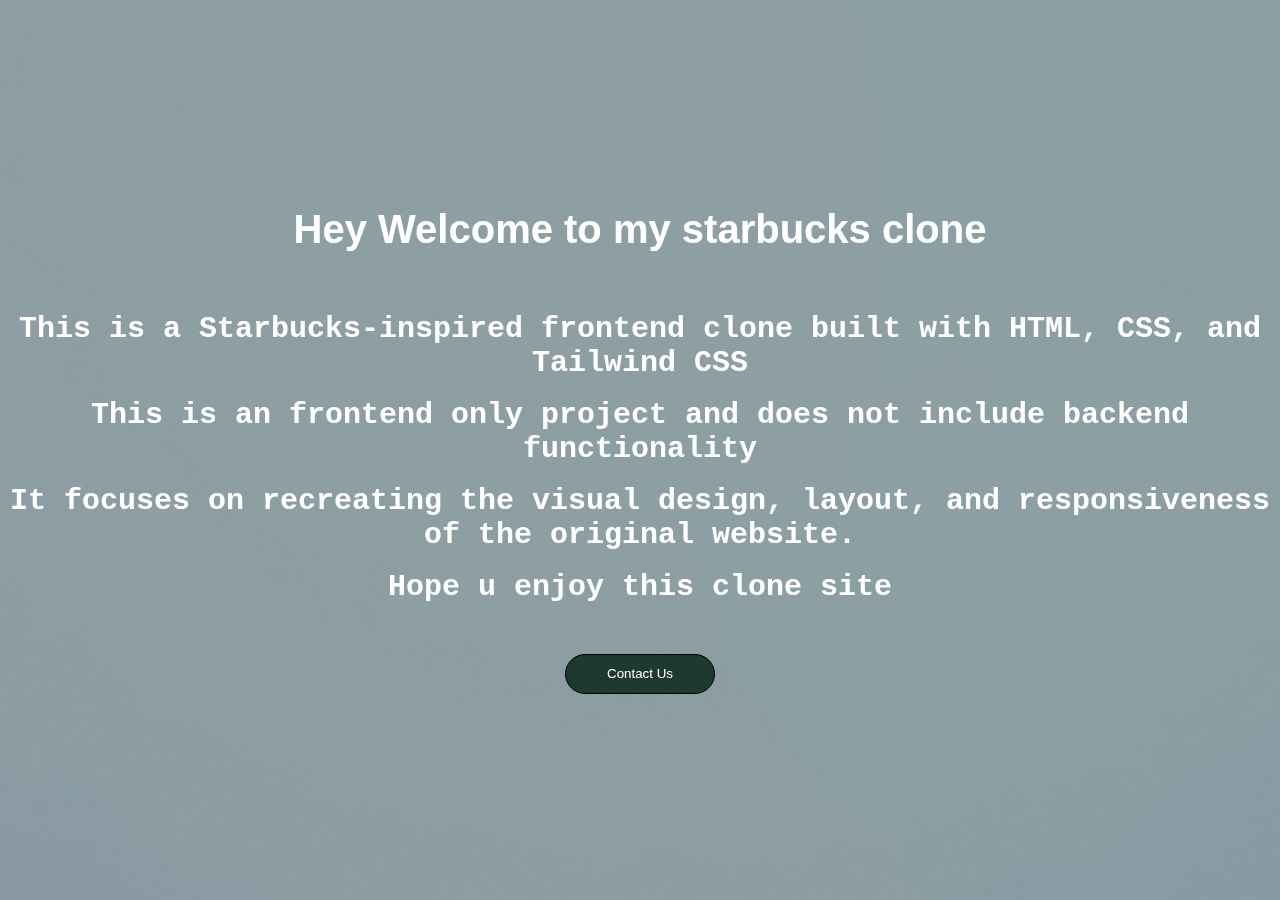
<file: contactus.html>
<!DOCTYPE html>
<html lang="en">
<head>
    <meta charset="UTF-8">
    <meta name="viewport" content="width=device-width, initial-scale=1.0">
    <title>Contact Us</title>
    <link rel="stylesheet" href="starbucks.css">
</head>
<body>
    <main>
        <div class="sabrina">
            <video autoplay loop playsinline>
                <source src="images/sabrina3.mp4">
            </video> 

            <div class="overlay">
                <div class="center-content">
                    <div class="aboutme">
                        <h1>Hey Welcome to my starbucks clone</h1>
                        <p>This is a Starbucks-inspired frontend clone built with HTML, CSS, and</p>
                        <p>Tailwind CSS</p><br>
                        <p>This is an frontend only project and does not include backend functionality</p><br>
                        <p>It focuses on recreating the visual design, layout, and responsiveness of the original website.</p><br>
                        <p>Hope u enjoy this clone site</p>
                    </div>
                </div>

                <button class="contact" onclick="window.open('https://forms.gle/gzdyqxjaFk7txwt59', '_blank')">Contact Us</button>
            </div>

        </div>
    </main>
</body>
</html>
</file>
<file: starbucks.css>
* {
    margin: 0;
    padding: 0;
    box-sizing: border-box;
    font-family: Arial, Helvetica, sans-serif;
}

html {
  scroll-behavior: smooth;
}

.bar {
    height: 90px;
    background-color: white;
    display: flex;
    align-items: center;
    justify-content: space-between;
    padding: 0 40px;
}


.link a{
    color: black;
    /* text-decoration: none; */
    margin: 0 15px;
    font-size: 15px;
    transition: color 0.3s ease;
}

.link a:hover {
    color: #258964;
}

.logo {
    background-image: url("images/logo.png");
    background-size: contain;
    background-position: center;
    height: 60px;
    width: 60px;
    border-radius: 100px;
}

.search input {
    border-radius: 25px;
    height: 40px;
    width: 300px;
    border: 1px solid #ccc;
    padding: 0 15px;
    font-size: 14px;
    outline: none;
    transition: all 0.3s ease;
}

.search input:focus {
    border: 1px solid #258964;
    box-shadow: 0 0 5px rgba(37, 137, 100, 0.5);
}

.signin {
    border-radius: 100px;
    background-color: black;
    color: white;
    width: 90px;
    height: 40px;
    
}

.signin button:hover {
    background-color: rgb(75, 75, 75);
}

.pi {
    font-family: 'Gill Sans', 'Gill Sans MT', Calibri, 'Trebuchet MS', sans-serif;
}

.bar2 {
    height: 90px;
    background-color: #1e3932;
    display: flex;
    align-items: center;
    justify-content: space-between;
    padding: 0 40px;
    color: white;
    font-size: 20px;
}

.bar3 {
    height: 100px;
    background-color: #f8f0e5;
    display: flex;
    align-items: center;
    justify-content: space-around;
    color: black;
    padding: 0 40px;

}

.bar3 p {
    font-family: 'Trebuchet MS', 'Lucida Sans Unicode', 'Lucida Grande', 'Lucida Sans', Arial, sans-serif;
    font-weight: 600;
    margin-left: 10px;
}

.choose {
    height: 70px;
    border-radius: 100px;
}

.button {
    font-size: 12px;
    font-family: 'Times New Roman', Times, serif;
    border: 2px;
    height: 40px;
    width: 100px;
    cursor: pointer;
    color: white;
    border: solid 1px;
    border-radius: 20px;
    border-color: white;
    background-color: #1e3932;
}

.mainsection {
    height: 3000px;
    padding: 50px;
}

/* tab 1 */
.tab {
    height: 414px;
    background-color: #f8f0e5;
    display: flex;

}

.content {
    display: flex;
    flex-direction: column;
    padding: 20px;
    justify-content: center;
}

.pimg {
    height: 414px;
    width: auto;
}

.text {
    color: #5f4633;
    justify-content: center;
    text-align: center;
    font-weight: bolder;
    font-size: 25px;
}

.text2 {
    color: #5f4633;
    justify-content: center;
    text-align: center;
    font-size: 20px;
    font-family: 'Lucida Sans', 'Lucida Sans Regular', 'Lucida Grande', 'Lucida Sans Unicode', Geneva, Verdana, sans-serif;
}

.menu {
    background-color: #14754f;
    color: white;
    font-weight: bold;
    border-radius: 20px;
    border: 2px;
    width: 150px;
    height: 40px;
    display: block;
    margin: 20px auto 0 auto;
}

/* tab 2 */
.tab2 {
    height: 414px;
    background-color: #f8f0e5;
    display: flex;
    margin-top: 30px;
}

.text3 {
    color: #006242;
    justify-content: center;
    text-align: center;
    font-weight: bolder;
    font-size: 25px;
}

.text4 {
    color: #006242;
    justify-content: center;
    text-align: center;
    font-size: 20px;
    font-family: 'Lucida Sans', 'Lucida Sans Regular', 'Lucida Grande', 'Lucida Sans Unicode', Geneva, Verdana, sans-serif;
}

.menu2 {
    background-color: #f8f0e5;
    border-color: #14754f;
    color: #14754f;
    font-weight: bold;
    border-radius: 20px;
    border:solid 1px;
    width: 150px;
    height: 40px;
    display: block;
    margin: 20px auto 0 auto;
}

/* tab 3 */
.tab3 {
    height: 414px;
    background-color: #32462f;
    display: flex;
    margin-top: 30px;
}

.text5 {
    color: white;
    justify-content: center;
    text-align: center;
    font-weight: bolder;
    font-size: 25px;
}

.text6 {
    color: white;
    justify-content: center;
    text-align: center;
    font-size: 20px;
    font-family: 'Lucida Sans', 'Lucida Sans Regular', 'Lucida Grande', 'Lucida Sans Unicode', Geneva, Verdana, sans-serif;
}

.menu3 {
    background-color: #32462f;
    border-color: white;
    color: white;
    font-weight: bold;
    border-radius: 20px;
    border:solid 1px;
    width: 150px;
    height: 40px;
    display: block;
    margin: 20px auto 0 auto;
}

/* tab 4 */
.tab4 {
    height: 414px;
    background-color: #aa1d38;
    display: flex;
    margin-top: 30px;
}

.text7 {
    color: white;
    justify-content: center;
    text-align: center;
    font-weight: bolder;
    font-size: 25px;
}

.text8 {
    color: white;
    justify-content: center;
    text-align: center;
    font-size: 20px;
    font-family: 'Lucida Sans', 'Lucida Sans Regular', 'Lucida Grande', 'Lucida Sans Unicode', Geneva, Verdana, sans-serif;
}

.menu4 {
    background-color: #aa1d38;
    border-color: white;
    color: white;
    font-weight: bold;
    border-radius: 20px;
    border:solid 1px;
    width: 150px;
    height: 40px;
    display: block;
    margin: 20px auto 0 auto;
}

.pgirl {
    height: 614px;
    width: auto;
}

/* tab 5 */
.tab5 {
    height: 614px;
    background-color: #aa1d38;
    display: flex;
    margin-top: 30px;
}

.text9 {
    color: white;
    justify-content: center;
    text-align: center;
    font-weight: bolder;
    font-size: 35px;
}

.text10 {
    color: white;
    justify-content: center;
    text-align: center;
    font-size: 20px;
    font-family: 'Lucida Sans', 'Lucida Sans Regular', 'Lucida Grande', 'Lucida Sans Unicode', Geneva, Verdana, sans-serif;
}

.menu5 {
    background-color: #aa1d38;
    border-color: white;
    color: white;
    font-weight: bold;
    border-radius: 20px;
    border:solid 1px;
    width: 150px;
    height: 40px;
    display: block;
    margin: 20px auto 0 auto;
}

/* tab 6 */
.tab6 {
    height: 414px;
    background-color: #f8f0e5;
    display: flex;
    margin-top: 30px;
}

.text11 {
    color: #006242;
    justify-content: center;
    text-align: center;
    font-weight: bolder;
    font-size: 25px;
}

.text12 {
    color: #006242;
    justify-content: center;
    text-align: center;
    font-size: 20px;
    font-family: 'Lucida Sans', 'Lucida Sans Regular', 'Lucida Grande', 'Lucida Sans Unicode', Geneva, Verdana, sans-serif;
}

.menu6 {
    background-color: #188259;
    border-color: #14754f;
    color: white;
    font-weight: bold;
    border-radius: 20px;
    border:solid 1px;
    width: 100px;
    height: 40px;
    display: block;
    margin: 20px auto 0 auto;
}


.buyb {
    border: none;
    border-radius: 50px;
    background-color: #1e3932;
    color: white;
    width: 100px;
    height: 40px;
    /* margin: 20px; */
    /* margin-left: 80px; */
    justify-content: center;
    transition: all 0.3s ease;
}

.buyb:hover {
    background-color: #258964;
    transform: scale(1.05);
}

/* sign in css */

.mainsection2 {
  display: flex;
  justify-content: center;
  align-items: center;
  height: 900px;
  background-color: #ffffff;
  background-image: url("images/starbg3.jpg");
  background-size: cover;
}

.box {
  background: #f2f0eb;
  padding: 40px;
  border-radius: 12px;
  width: 400px;
  height: 400px;
  text-align: center;
  padding: 20px;
  box-shadow: 0px 8px 20px rgba(0,0,0,0.1);
}


.enter input{
    border: 1px solid #ccc; 
    border-radius: 25px;
    height: 45px;
    width: 100%;
    margin: 10px 0;
    padding: 0 15px;
    font-size: 15px;
    outline: none;
    transition: 0.3s;
}

.enter input:focus {
  border-color: #1e3932;
  box-shadow: 0 0 5px rgba(30, 57, 50, 0.4);
}

.link2 {
  margin: 15px 0;
  display: flex;
  flex-direction: column;
  gap: 5px;
}

.link2 a {
    color: black;
    text-decoration: none;
    font-size: 16px;
}

.link2 a:hover {
    text-decoration: underline;
    color: #14754f;
}

.in {
    background-color: #1e3932;
    color: white;
    font-size: 20px;
    border-radius: 50px;
    padding: 5px;
    width: 100%;
    padding: 12px;
    height: 50px;
    /* margin: 20px; */
}

.in:hover {
    background: #14754f;
}

.checkb {
    text-align: left;
    margin: 10px 0 20px 0;
    font-size: 16px;
    color: black;
}

/* ------------------------------------------------------------------- */
.sabrina {
  position: relative;
  width: 100%;
  height: 100vh;
  overflow: hidden;
}

.sabrina video {
  position: absolute;
  top: 0;
  left: 0;
  width: 100%;
  height: 100%;
  object-fit: cover;
}

.sabrina .overlay {
  position: absolute;
  top: 0;
  left: 0;
  width: 100%;
  height: 100%;
  background: rgba(0, 0, 0, 0.35);
  /* backdrop-filter: blur(6px); */
  display: flex;
  flex-direction: column;
  align-items: center;
  justify-content: center;
  text-align: center;
}

.center-content {
  display: flex;
  flex-direction: column;
  align-items: center;
  gap: 20px;
}

.contact {
    font-family: 'Segoe UI', Tahoma, Geneva, Verdana, sans-serif;
    background-color: #1e3932;
    border-radius: 30px;
    border: solid 1px;
    border-color: black;
    cursor: pointer;
    height: 40px;
    width: 150px;
    color: white;
    display: block;
    margin-top: 50px;
}

.sabrina button:hover {
    background-color: #14754f;
}

.sabrina .overlay h1 {
    font-size: 40px;
    color: white;
    font-family: 'Trebuchet MS', 'Lucida Sans Unicode', 'Lucida Grande', 'Lucida Sans', Arial, sans-serif;
    margin-bottom: 60px;
}

.sabrina .overlay p {
    color: white;
    font-weight: 600;
    font-family: 'Courier New', Courier, monospace;
    font-size: 30px;
}

/* ------------------------------------------------------------------ */

.disclaimer {
    display: flex;
    align-items: center;
    justify-content: center;
    height: 150px;
    font-size: 1.5rem;
    font-weight: 600;
    color: #1e3932;
    background-color: #f3f4f6;
}
</file>
